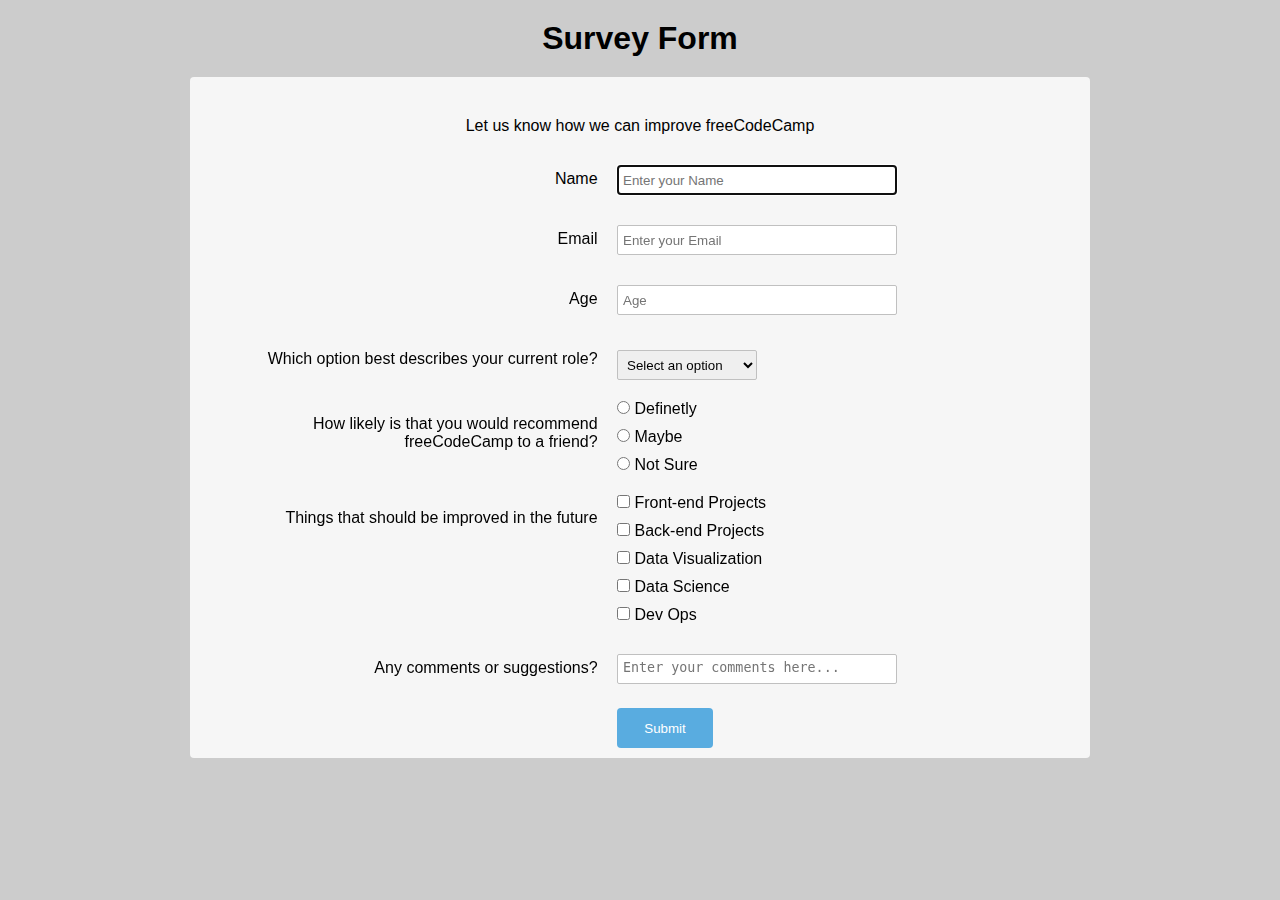
<file: surveyform/index.html>
<!DOCTYPE html>
<html lang="en">

<head>
  <meta charset="UTF-8">
  <title>Survey Form</title>
  <link rel="stylesheet" href="style.css">
</head>

<body>
  <h1 id="title">Survey Form</h1>
  <div id="container-form">
    <p id="description">
      Let us know how we can improve freeCodeCamp
    </p>
    <form action="" id="survey-form">

      <div class="row-tab">
        <div class="labels">
          <label for="name" id="name-label">Name</label>
        </div>
        <div class="content">
          <input autofocus type="text" id="name" class="input-field" name="name" placeholder="Enter your Name" required>
        </div>
      </div>

      <div class="row-tab">
        <div class="labels">
          <label for="email" id="email-label">Email</label>
        </div>
        <div class="content">
          <input type="email" id=email class="input-field" placeholder="Enter your Email" required>
        </div>
      </div>

      <div class="row-tab">
        <div class="labels">
          <label for="number" id="number-label">Age</label>
        </div>
        <div class="content">
          <input type="number" id="number" class="input-field" min="0" max="100" placeholder="Age" reuired>
        </div>
      </div>

      <div class="row-tab">
        <div class="labels">
          <label for="dropdown">
            Which option best describes your current role?
          </label>
        </div>
        <div class="content">
          <select name="dropdown" id="dropdown" class="dropdown">
            <option disabled selected value>Select an option</option>
            <option value="student">Student</option>
            <option value="engineer">Engineer</option>
          </select>
        </div>
      </div>

      <div class="row-tab">
        <div class="labels">
          <label for="radio">
            How likely is that you would recommend freeCodeCamp to a friend?
          </label>
        </div>
        <div class="content">
          <ul>
            <li class="radio">
              <label for="radio-button">
                <input type="radio" name="radio-button" value="0"> Definetly
              </label>
            </li>
            <li class="radio">
              <label for="radio-button">
                <input type="radio" name="radio-button" value="1"> Maybe
              </label>
            </li>
            <li class="radio">
              <label for="radio-button">
                <input type="radio" name="radio-button" value="2"> Not Sure
              </label>
            </li>
          </ul>
        </div>
      </div>

      <div class="row-tab">
        <div class="labels">
          <label for="checkbox">Things that should be improved in the future</label>
        </div>
        <div class="content">
          <ul>
            <li class="checkbox">
              <label for="checkbox-button">
                <input type="checkbox" value="0" name="checkbox-button"> Front-end Projects
              </label>
            </li>
            <li class="checkbox">
              <label for="checkbox-button">
                <input type="checkbox" value="1" name="checkbox-button"> Back-end Projects
              </label>
            </li>
            <li class="checkbox">
              <label for="checkbox-button">
                <input type="checkbox" value="2" name="checkbox-button"> Data Visualization
              </label>
            </li>
            <li class="checkbox">
              <label for="checkbox-button">
                <input type="checkbox" value="3" name="checkbox-button"> Data Science
              </label>
            </li>
            <li class="checkbox">
              <label for="checkbox-button">
                <input type="checkbox" value="4" name="checkbox-button"> Dev Ops
              </label>
            </li>
          </ul>
        </div>
      </div>

      <div class="row-tab">
        <div class="labels">
          <label for="textarea">Any comments or suggestions?</label>
        </div>
        <div class="content">
          <textarea name="comments" class="input-field" placeholder="Enter your comments here..."></textarea>
        </div>
      </div>
      <button id="submit">Submit</button>
    </form>
  </div>
</body>

</html>
</file>
<file: surveyform/style.css>
* {
  margin: 0;
  padding: 0;
  box-sizing: border-box;
}

body {
  background-color: #ccc;
  text-align: center;
  font-family: 'Raleway', Helvetica, sans-serif;
  min-width: 320px;
}

#title {
  margin: 20px 0;
}

#container-form {
  background-color: #f6f6f6;
  border-radius: 4px;
  width: 75%;
  max-width: 900px;
  margin: 10px auto;
  padding: 10px;
  padding-top: 20px;
}

#description {
  margin: 20px 0;
}

div.row-tab {
  margin-bottom: 10px;
}

div.labels {
  display: inline-block;
  text-align: right;
  width: 40%;
  padding: 5px;
  vertical-align: top;
  margin-top: 10px;
}

div.content {
  display: inline-block;
  text-align: left;
  width: 48%;
  vertical-align: middle;
}

.input-field {
  height: 30px;
  width: 280px;
  padding: 5px;
  margin: 10px;
  border: 1px solid #c0c0c0;
  border-radius: 2px;
}

select.dropdown {
  height: 30px;
  width: 140px;
  padding: 5px;
  margin: 10px;
  margin-top: 15px;
  border: 1px solid #c0c0c0;
  border-radius: 2px;
}

div.content ul {
  list-style: none;
}

.radio,
.checkbox {
  position: relative;
  /* left: -43px; */
  margin-left: 10px;
  display: block;
  padding-bottom: 10px;
}

textarea {
  height: 50px;
  resize: none;
  margin-left: 10px;
}

#submit {
  background-color: #59ace0;
  border-radius: 4px;
  color: white;
  height: 40px;
  width: 96px;
  margin-left: 50px;
  border: 0px solid;
}
</file>
